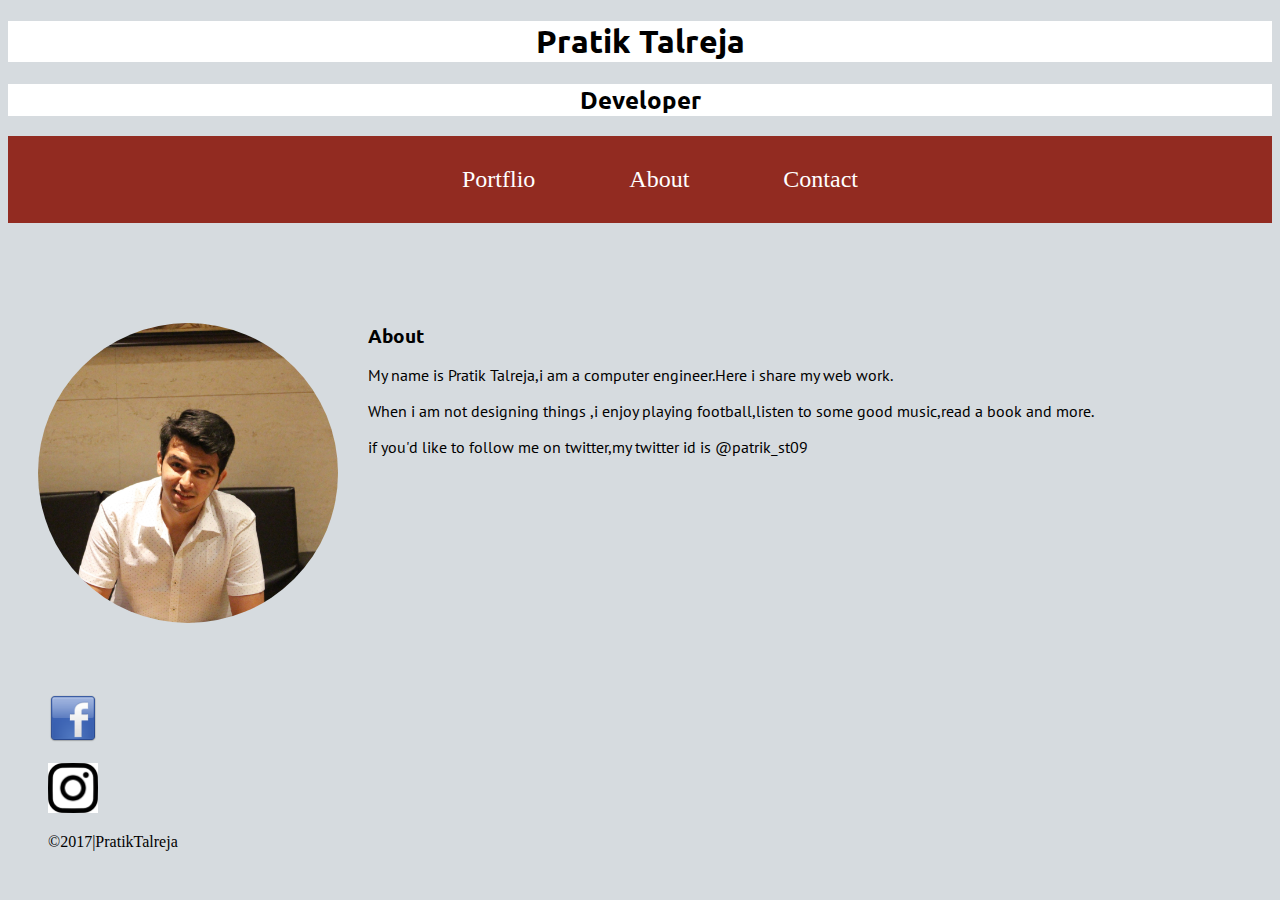
<file: about.html>
<!DOCTYPE html>
<html>
  <head>
  <meta charset="utf-8">
    <title>PRATIK TALREJA|DEVELOPER</title>
   <link rel="stylsheet"href="css/normalize.css">
<link href="https://fonts.googleapis.com/css?family=Ubuntu" rel="stylesheet">
    <link href="https://fonts.googleapis.com/css?family=PT+Sans|Raleway" rel="stylesheet">
    <link rel="stylesheet" href="css/main.css">
  </head>
  <body>
  <header>
    <a href="index.html" id="logo">
    <h1>Pratik Talreja</h1>
    <h2>Developer</h2>
      </a>
    </header>
    <nav>
      <ul >
      <li><a href="index.html" class="selected">Portflio</a></li>
      <li><a href="about.html">About</a></li>
       <li><a href="contact.html">Contact</a></li>
      </ul>
    </nav>

 <div id=profile>
    <section>
      
    
    <img src="IMG_9272 (3).JPG" alt="profile-phot" class="profile-photo">
    <p><h3 id="ab">About</h3></p>
  <p id="my">My name is Pratik Talreja,i am a computer engineer.Here i share my web work.  </p>
  <p id="my1">When i am not designing things ,i enjoy playing football,listen to some good music,read a book and more.</p>
   <p id="my2">if you'd like to follow me on twitter,my twitter id is @patrik_st09</p>
   
  </section>
<footer id="g">
<ul>  
  <li><p><a href="https://www.facebook.com/pratik.talreja.3"><img src="facebook.png" alt"facebook-logo"></a></p></li>
  
  <li><p><a href="https://www.instagram.com/talreja_pratik/"><img src="insta.png" alt"instagram-logo"></a></p></li>
  <p>&copy;2017|PratikTalreja</p>
    
    </ul>
    </footer> 
</div>
   </body>
  </html>
</file>
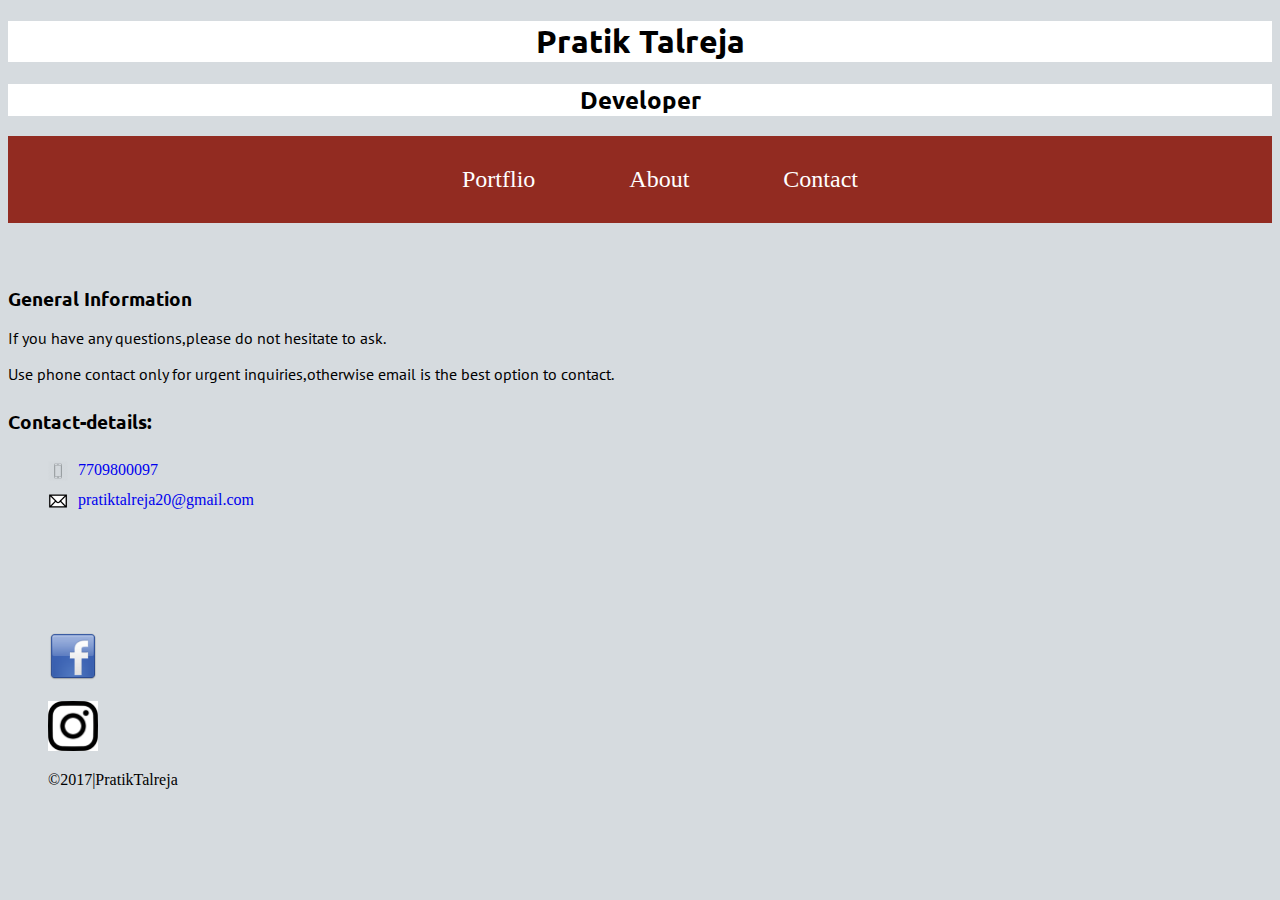
<file: contact.html>
<!DOCTYPE html>
<html>
  <head>
  <meta charset="utf-8">
    <title>PRATIK TALREJA|DEVELOPER</title>
   <link rel="stylsheet"href="css/normalize.css">
<link href="https://fonts.googleapis.com/css?family=Ubuntu" rel="stylesheet">
    <link href="https://fonts.googleapis.com/css?family=PT+Sans|Raleway" rel="stylesheet">
    <link rel="stylesheet" href="css/main.css">
  </head>
  <body>
  <header>
    <a href="index.html" id="logo">
    <h1>Pratik Talreja</h1>
    <h2>Developer</h2>
      </a>
    </header>
    <nav>
      <ul >
      <li><a href="index.html" >Portflio</a></li>
      <li><a href="about.html">About</a></li>
       <li><a href="contact.html" class="selected">Contact</a></li>
      </ul>
    </nav>
   
     
     
 
    <section>
       <h3 id=head>General Information</h3>
    <p id=font>If you have any questions,please do not hesitate to ask.</p>
    <p id=fon>Use phone contact only for urgent inquiries,otherwise email is the best option to contact.</p>
    <h3 id=head1>Contact-details:</h3>
    <ul class="contact">
    <li class="phone"><a href="tel:7709800097">7709800097</a></li>
    <li class="mail"><a href="mail:pratiktalreja20@gmail.com">pratiktalreja20@gmail.com</a></li>
      
    </ul>
 
      

      
            
    
    </section>
    
<footer id="i">
<ul>  
  <li><p><a href="https://www.facebook.com/pratik.talreja.3"><img src="facebook.png" alt"facebook-logo"></a></p></li>
  
  <li><p><a href="https://www.instagram.com/talreja_pratik/"><img src="insta.png" alt"instagram-logo"></a></p></li>
  <p>&copy;2017|PratikTalreja</p>
    
    </ul>
    </footer> 

   </body>
  </html>
</file>
<file: css/main.css>
/******header****/


a{text-decoration:none;
}
h1,h2{
background:#fff;
  color:#000;
 font-family: 'Ubuntu', sans-serif;
  text-align:center;
  
}
h1{font-size:2em;}

/***********nav******/


nav{background-color:#922b21;
  

display:block;

  text-align:center;}

nav li{display:inline-block;
padding:30px 45px 30px 45px;
font-size:1.5em;
}
nav a{color:#fff;
}

#content{font-family: 'PT Sans', sans-serif;
}
#content li{list-style:none;}
img{max-width:100%;
text-align:center;}
#content ul{text-align:center;}

//*******footer********//

footer{text-align:center;
padding-top:29px;
  font-size:1em;
  
height:60px;
  width:10%;
  margin:45%;
}



/*******gallery*******/



#gallery{list-style:none;
  margin:0;
 padding:2.5%;
color:green;}
#gallery li{float:left;

width:40%;
 max-width:100%; 
margin:2.5% 5%;
background-color:#e5e7e9;


}
body{background-color:#d6dbdf;}
footer li{width:50px;
list-style:none;}

.profile-photo{background-color:#efe7e9;
display:block;
 max-width:300px;
  border-radius:100%;
 
background-color:#e5e7e9;
  float:left;
}
#ab{margin:100px 70px 10px 0;}
.profile-photo{display:inline-block;
background-color:#d6dbdf;
margin:0 30px 70px 30px;}
h3{ font-family: 'Ubuntu', sans-serif;
}


#my{font-family: 'PT Sans', sans-serif;
  margin:0 50px 0 50px;}
#my1{font-family: 'PT Sans', sans-serif;}
#my2{font-family: 'PT Sans', sans-serif;}



/*******contact**********/
.contact{list-style:none;

}
.contact a{background-size:20px 20px;
background-repeat:no-repeat;
padding:0 0 0 30px;
margin:0 0 10px;
display:block;
 
min-height:20px;}
.contact li.phone a{
  background-image:url('../device-03-512.png');
}
.contact li.mail a{
  background-image:url('../mail.png');
}
#head{margin:5% 0 0 0;}

#head1{margin:2% 0;}
#i{margin:120px 0 0 0;}
#font{font-family: 'PT Sans', sans-serif;}
#fon{font-family: 'PT Sans', sans-serif;}
</file>
